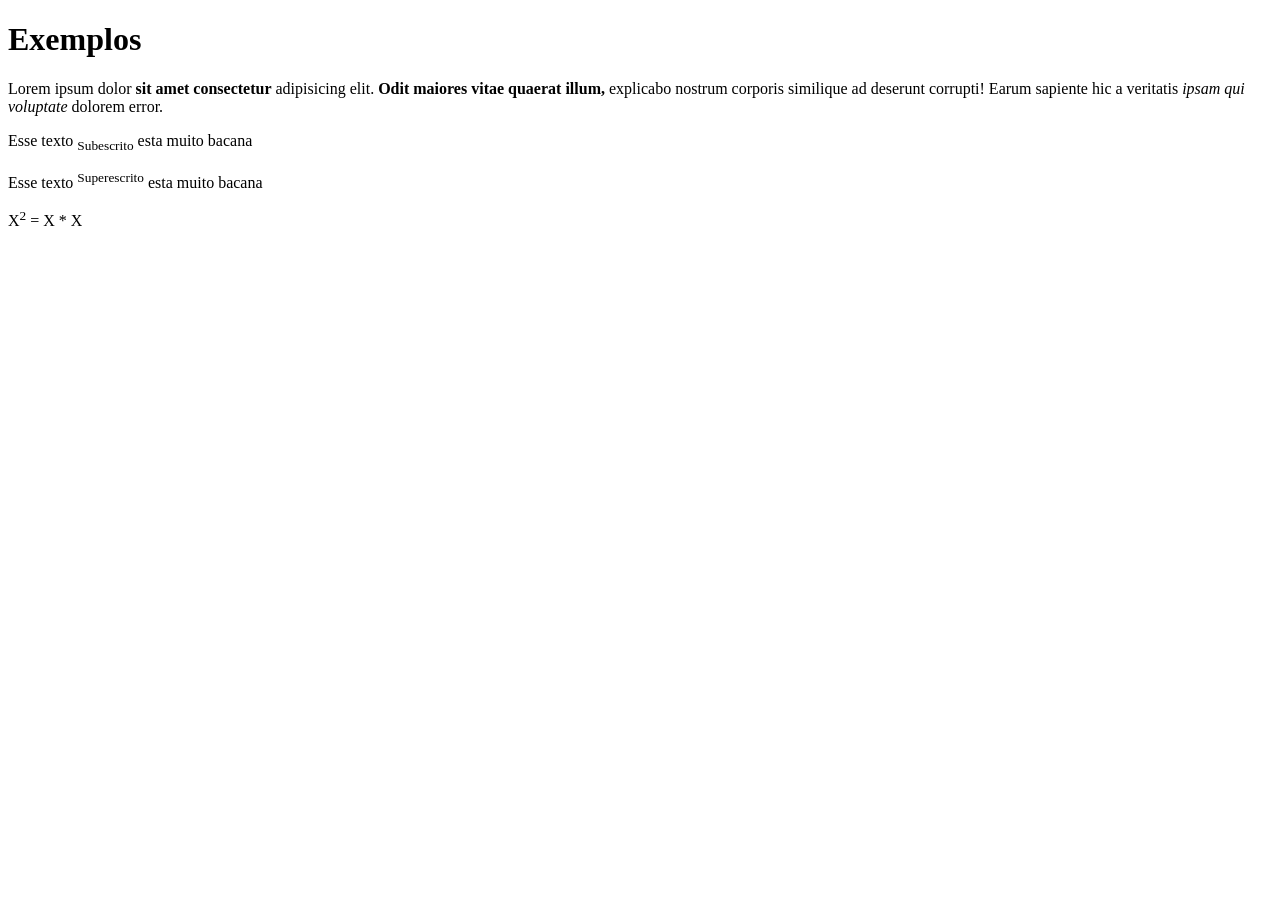
<file: 02-meu-primeiro-projeto/index.html>
<!DOCTYPE html>
<html lang="pt-br">
<head>
    <meta charset="UTF-8">
    <meta name="viewport" content="width=device-width, initial-scale=1.0">
    <title>Exercício 03</title>
</head>
<body>
    <h1> Exemplos</h1>
    <p>Lorem ipsum dolor <b>sit amet consectetur</b> adipisicing elit. <strong>Odit maiores vitae quaerat illum,</strong> explicabo nostrum corporis similique ad deserunt corrupti! Earum sapiente hic a veritatis <i>ipsam qui voluptate</i> dolorem error.</p>

    <p>Esse texto <sub>Subescrito</sub> esta muito bacana</p>
    <p>Esse texto <sup>Superescrito</sup> esta muito bacana</p>
    
    <p>X<sup>2</sup> = X * X </p>

</body>
</html>
</file>
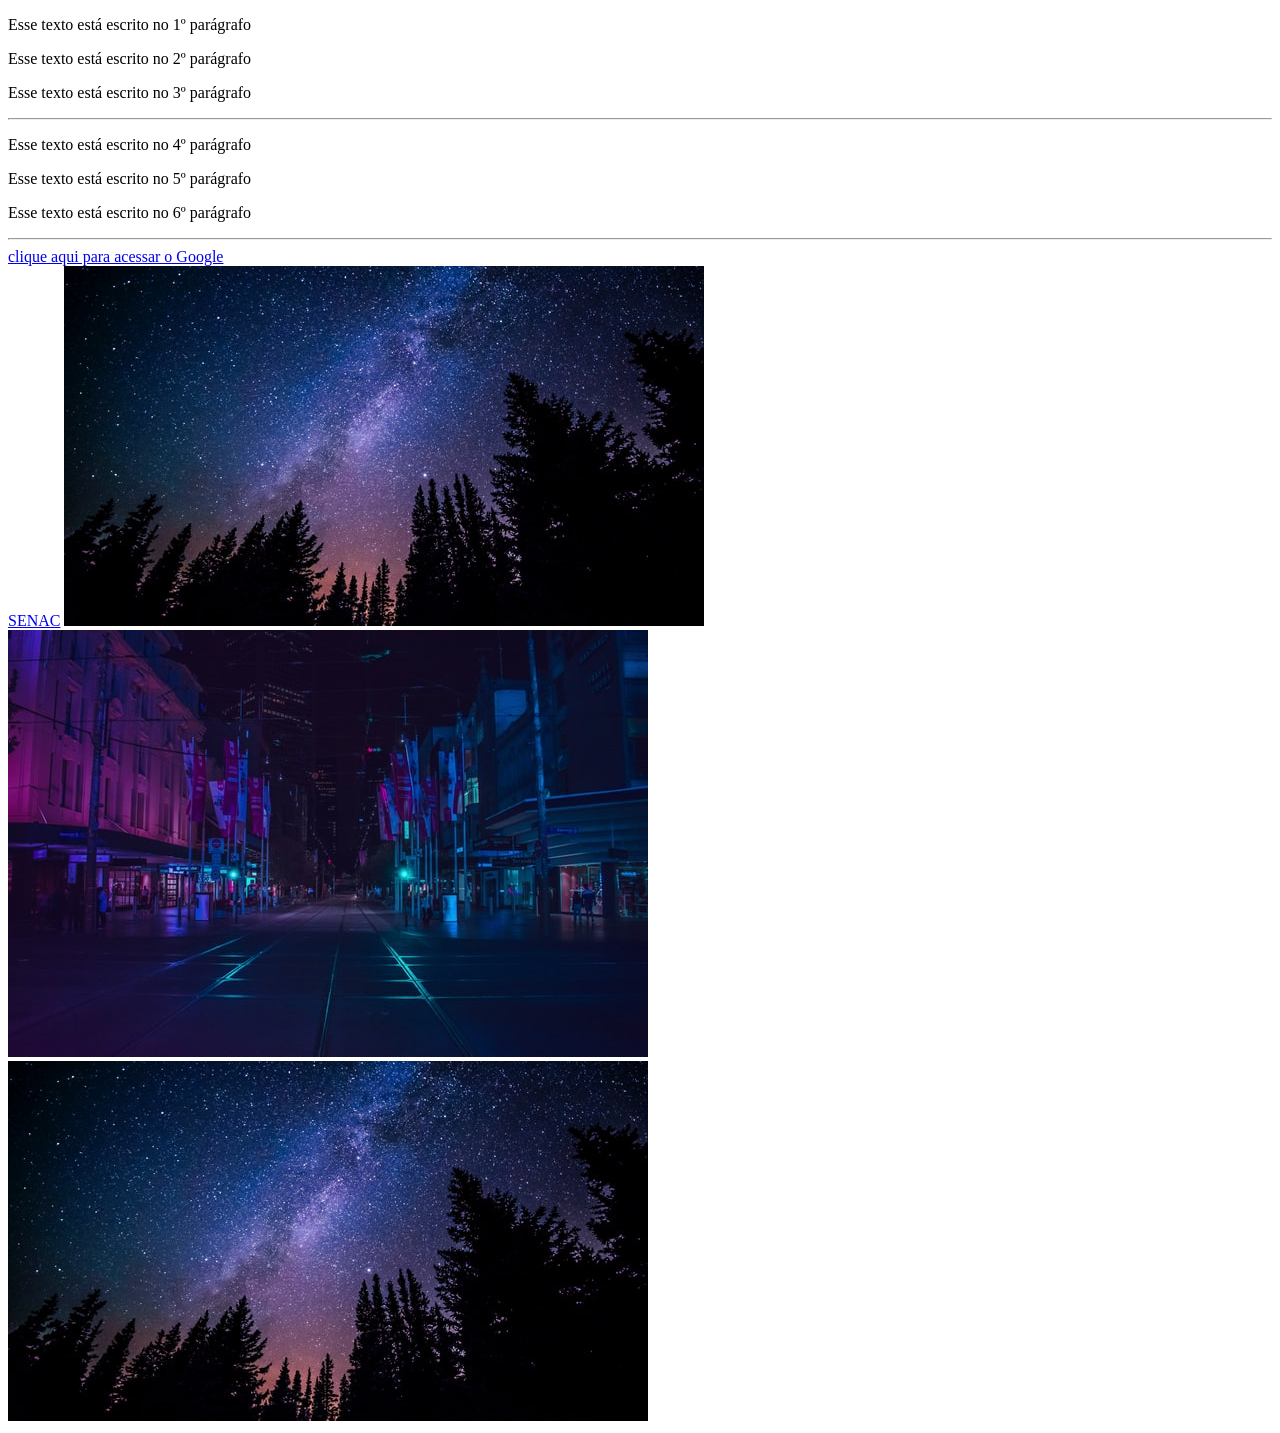
<file: 02-meu-primeiro-projeto/index2.html>
<!DOCTYPE html>
<html lang="en">
<head>
    <meta charset="UTF-8">
    <meta name="viewport" content="width=device-width, initial-scale=1.0">
    <title>Exemplo 04</title>
</head>
<body>

    <!-- Sou um comentário em html de uma linha apenas -->
    <p>Esse texto está escrito no 1º parágrafo</p>
    <p>Esse texto está escrito no 2º parágrafo</p>
    <p>Esse texto está escrito no 3º parágrafo</p>
    <hr>
    <p>Esse texto está escrito no 4º parágrafo</p>
    <p>Esse texto está escrito no 5º parágrafo</p>
    <p>Esse texto está escrito no 6º parágrafo</p>
    <hr>

    <a href="https://google.com">clique aqui para acessar o Google</a><br>
    <a href="https://sp.senac.br">SENAC</a>
    
    <!-- 
        Sou um comentário
        de 
        Várias linhas
     -->

     <img src="img/nature.jpg" alt="Noite estrelada">
     <img src="img/city.jpg" alt="Cidade Movimentada">
     <img src="img/nature.jpg" alt="Ponte para Praia Grande">

</body>
</html>
</file>
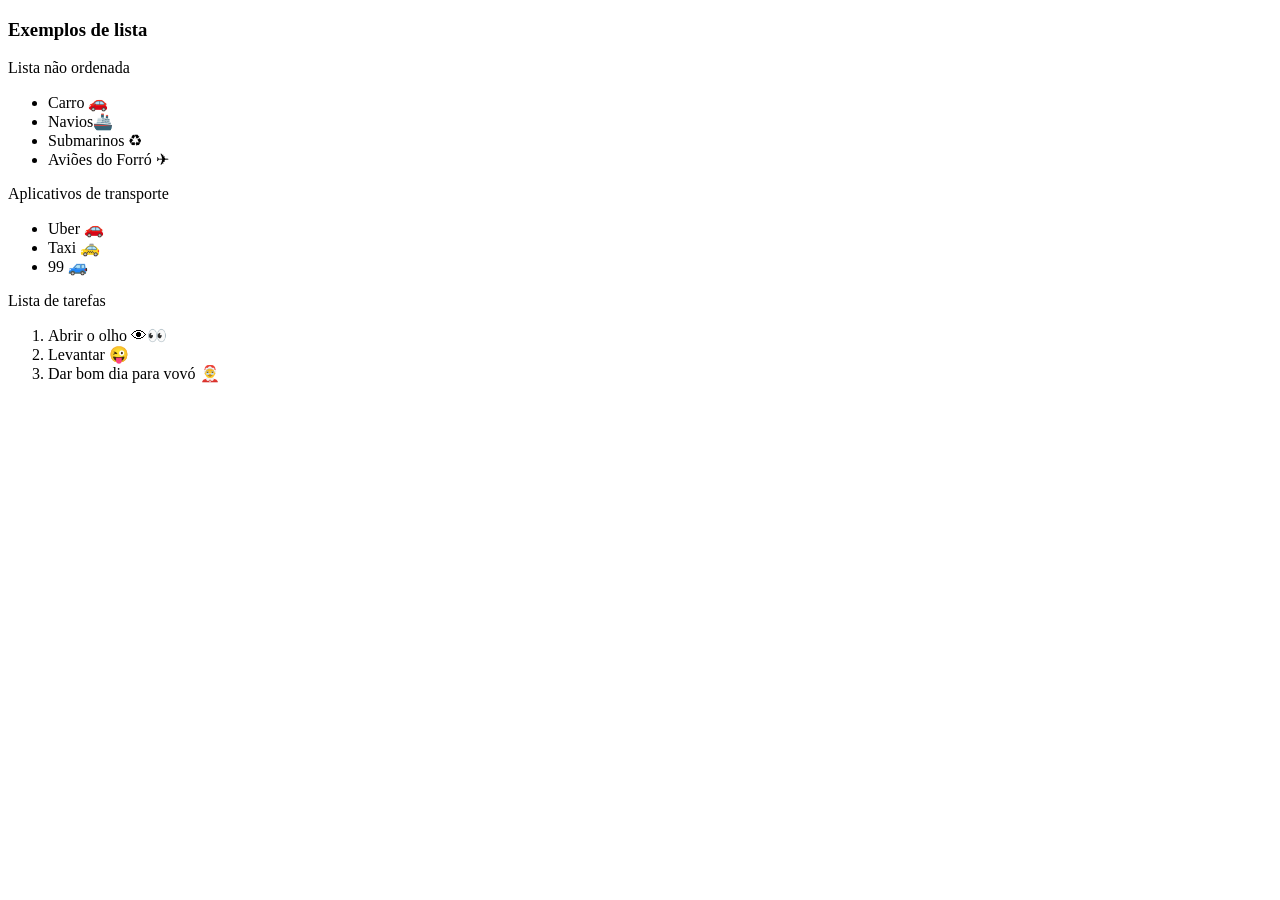
<file: 02-meu-primeiro-projeto/index3.html>
<!DOCTYPE html>
<html lang="en">
<head>
    <meta charset="UTF-8">
    <meta name="viewport" content="width=device-width, initial-scale=1.0">
    <title>Lista</title>
</head>
<body>

    <h3>Exemplos de lista</h3>

    <p>Lista não ordenada</p>

    <ul>
        <li>Carro 🚗</li>
        <li>Navios🚢</li>
        <li>Submarinos ♻</li>
        <li>Aviões do Forró ✈</li>
    </ul>

    <p>Aplicativos de transporte </p>
    <!-- ul>li*3 -->
    <ul>
        <li>Uber 🚗</li>
        <li>Taxi 🚕</li>
        <li>99 🚙</li>
    </ul>
    
    <p>Lista de tarefas</p>

    <ol>
        <li>Abrir o olho 👁👀</li>
        <li>Levantar 😜</li>
        <li>Dar bom dia para vovó 🤶</li>
    </ol>

</body>
</html>
</file>
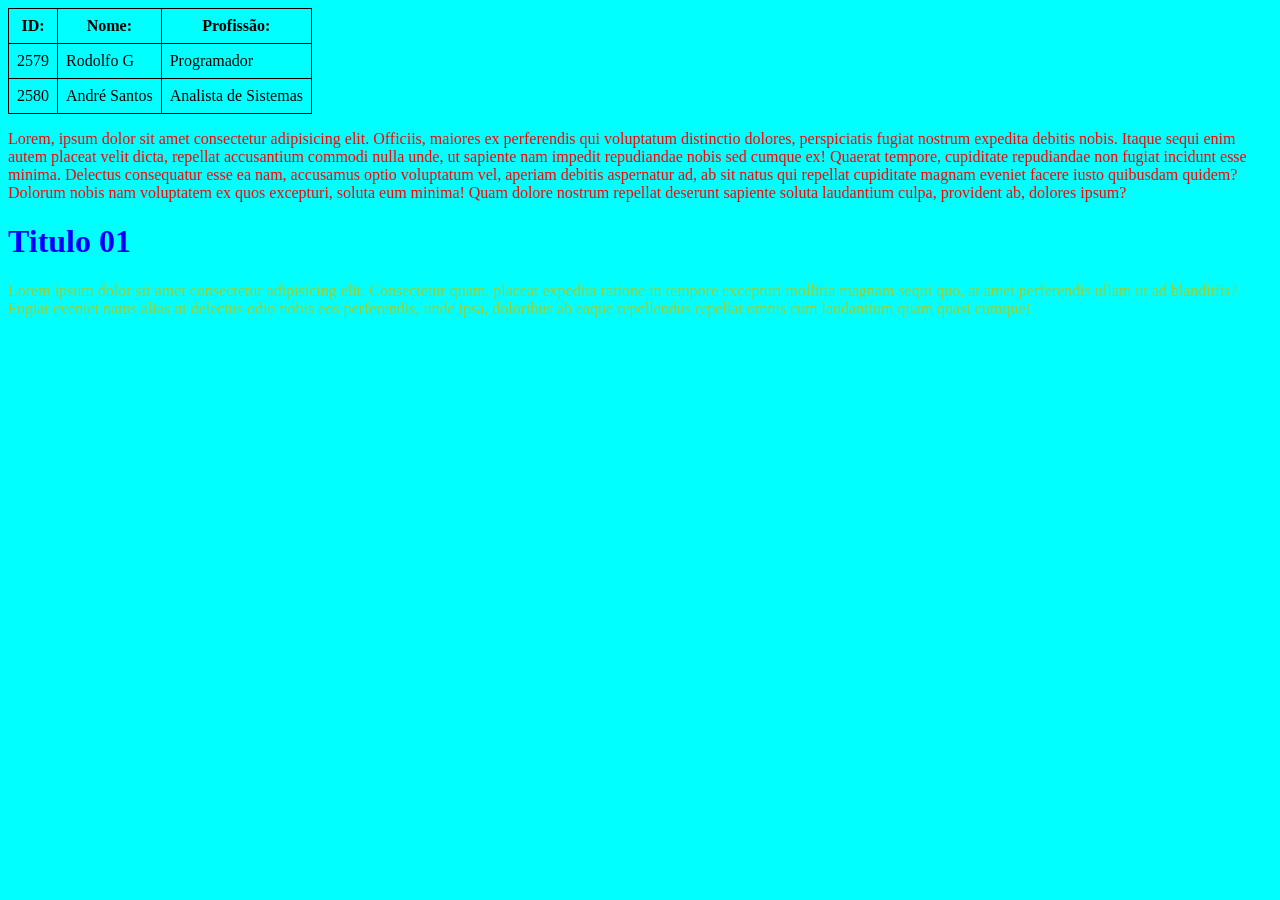
<file: 02-meu-primeiro-projeto/index4.html>
<!DOCTYPE html>
<html lang="en">
<head>
    <meta charset="UTF-8">
    <meta name="viewport" content="width=device-width, initial-scale=1.0">
    <link rel="stylesheet" href="css/style.css">
    <title>Tabela</title>
</head>
<body>

    <table>
        <tr>
            <th>ID:</th>
            <th>Nome:</th>
            <th>Profissão:</th>
        </tr>
        <tr>
            <td>2579</td>
            <td>Rodolfo G</td>
            <td>Programador</td>
        </tr>
        <tr>
            <td>2580</td>
            <td>André Santos</td>
            <td>Analista de Sistemas</td>
        </tr>
    </table>

    <p>Lorem, ipsum dolor sit amet consectetur adipisicing elit. Officiis, maiores ex perferendis qui voluptatum distinctio dolores, perspiciatis fugiat nostrum expedita debitis nobis. Itaque sequi enim autem placeat velit dicta, repellat accusantium commodi nulla unde, ut sapiente nam impedit repudiandae nobis sed cumque ex! Quaerat tempore, cupiditate repudiandae non fugiat incidunt esse minima. Delectus consequatur esse ea nam, accusamus optio voluptatum vel, aperiam debitis aspernatur ad, ab sit natus qui repellat cupiditate magnam eveniet facere iusto quibusdam quidem? Dolorum nobis nam voluptatem ex quos excepturi, soluta eum minima! Quam dolore nostrum repellat deserunt sapiente soluta laudantium culpa, provident ab, dolores ipsum?</p>

    <h1>Titulo 01</h1>

    <p id="paragrafo">Lorem ipsum dolor sit amet consectetur adipisicing elit. Consectetur quam, placeat expedita ratione in tempore excepturi mollitia magnam sequi quo, at amet perferendis ullam ut ad blanditiis? Fugiat eveniet natus alias ut delectus odio nobis eos perferendis, unde ipsa, doloribus ab eaque repellendus repellat omnis cum laudantium quam quasi cumque!</p>
</body>
</html>
</file>
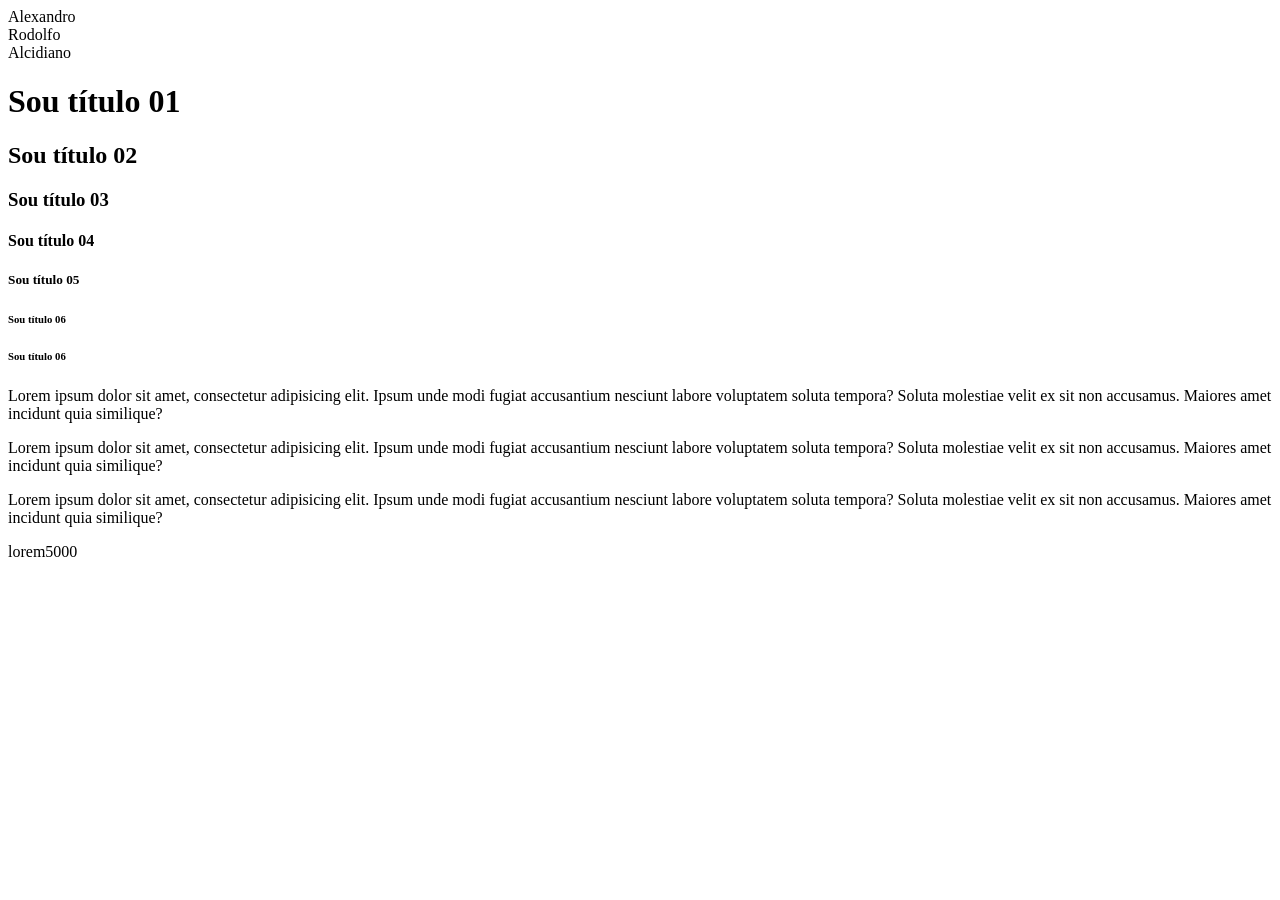
<file: 02-meu-primeiro-projeto/olamundo2.html>
<html>
    <head>
        <title>Colegas</title>
    </head>
    <body>
        Alexandro<br>
        Rodolfo<br>
        Alcidiano<br>

        <h1>Sou título 01</h1>
        <h2>Sou título 02</h2>
        <h3>Sou título 03</h3>
        <h4>Sou título 04</h4>
        <h5>Sou título 05</h5>
        <h6>Sou título 06</h6>
        <h6>Sou título 06</h6>
        <p>Lorem ipsum dolor sit amet, consectetur adipisicing elit. Ipsum unde modi fugiat accusantium nesciunt labore voluptatem soluta tempora? Soluta molestiae velit ex sit non accusamus. Maiores amet incidunt quia similique?</p>
        <p>Lorem ipsum dolor sit amet, consectetur adipisicing elit. Ipsum unde modi fugiat accusantium nesciunt labore voluptatem soluta tempora? Soluta molestiae velit ex sit non accusamus. Maiores amet incidunt quia similique?</p>
        <p>Lorem ipsum dolor sit amet, consectetur adipisicing elit. Ipsum unde modi fugiat accusantium nesciunt labore voluptatem soluta tempora? Soluta molestiae velit ex sit non accusamus. Maiores amet incidunt quia similique?</p>
        <p>lorem5000</p>
        

    </body>
</html>
</file>
<file: 02-meu-primeiro-projeto/css/style.css>
body{
    background-color: aqua;
}

table, th, td{
    border: 1px solid black;
    border-collapse: collapse;
    padding: 8px;
}

/* th, td {
    border: 1px solid red;

} */

p{
    color: red;
}

h1{
    color: blue; 
}

#paragrafo{
    color: yellowgreen
}
</file>
